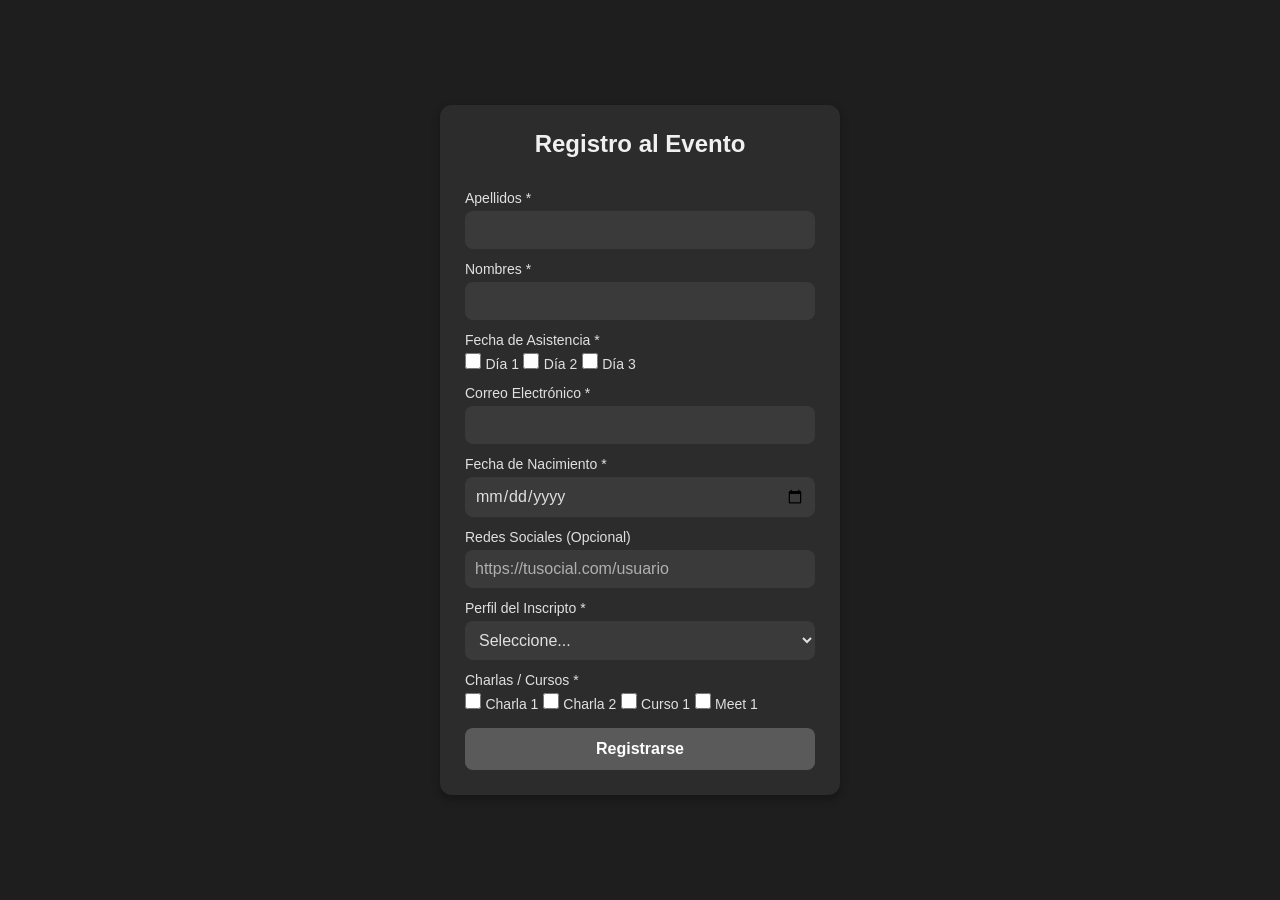
<file: tarea/index.html>
<!DOCTYPE html>
<html lang="es">
<head>
    <meta charset="UTF-8">
    <meta name="viewport" content="width=device-width, initial-scale=1.0">
    <title>Registro al Evento</title>
    <link rel="stylesheet" href="main.css">
</head>
<body>
    <div class="container">
        <h2>Registro al Evento</h2>
        <form method="post" action="validate-data.php">
            <label for="apellido">Apellidos *</label>
            <input type="text" id="apellido" name="apellido">

            <label for="nombre">Nombres *</label>
            <input type="text" id="nombre" name="nombre">

            <label>Fecha de Asistencia *</label>
            <div>
                <input type="checkbox" id="dia1" name="fecha-asistencia[]" value="dia1">
                <label for="dia1">Día 1</label>

                <input type="checkbox" id="dia2" name="fecha-asistencia[]" value="dia2">
                <label for="dia2">Día 2</label>

                <input type="checkbox" id="dia3" name="fecha-asistencia[]" value="dia3">
                <label for="dia3">Día 3</label>
            </div>

            <label for="email">Correo Electrónico *</label>
            <input type="email" id="email" name="email">

            <label for="fecha-nacimiento">Fecha de Nacimiento *</label>
            <input type="date" id="fecha-nacimiento" name="fecha-nacimiento">

            <label for="redes">Redes Sociales (Opcional)</label>
            <input type="url" id="redes" name="redes" placeholder="https://tusocial.com/usuario">

            <label for="perfil">Perfil del Inscripto *</label>
            <select id="perfil" name="perfil">
                <option value="">Seleccione...</option>
                <option value="estudiante">Estudiante</option>
                <option value="profesional">Profesional</option>
                <option value="emprendedor">Emprendedor</option>
                <option value="otro">Otro</option>
            </select>

            <label>Charlas / Cursos *</label>
            <div>
                <input type="checkbox" id="charla1" name="charlas[]" value="charla1">
                <label for="charla1">Charla 1</label>

                <input type="checkbox" id="charla2" name="charlas[]" value="charla2">
                <label for="charla2">Charla 2</label>

                <input type="checkbox" id="curso1" name="charlas[]" value="curso1">
                <label for="curso1">Curso 1</label>

                <input type="checkbox" id="meet1" name="charlas[]" value="meet1">
                <label for="meet1">Meet 1</label>
            </div>

            <button type="submit">Registrarse</button>
        </form>
    </div>
</body>
</html>
</file>
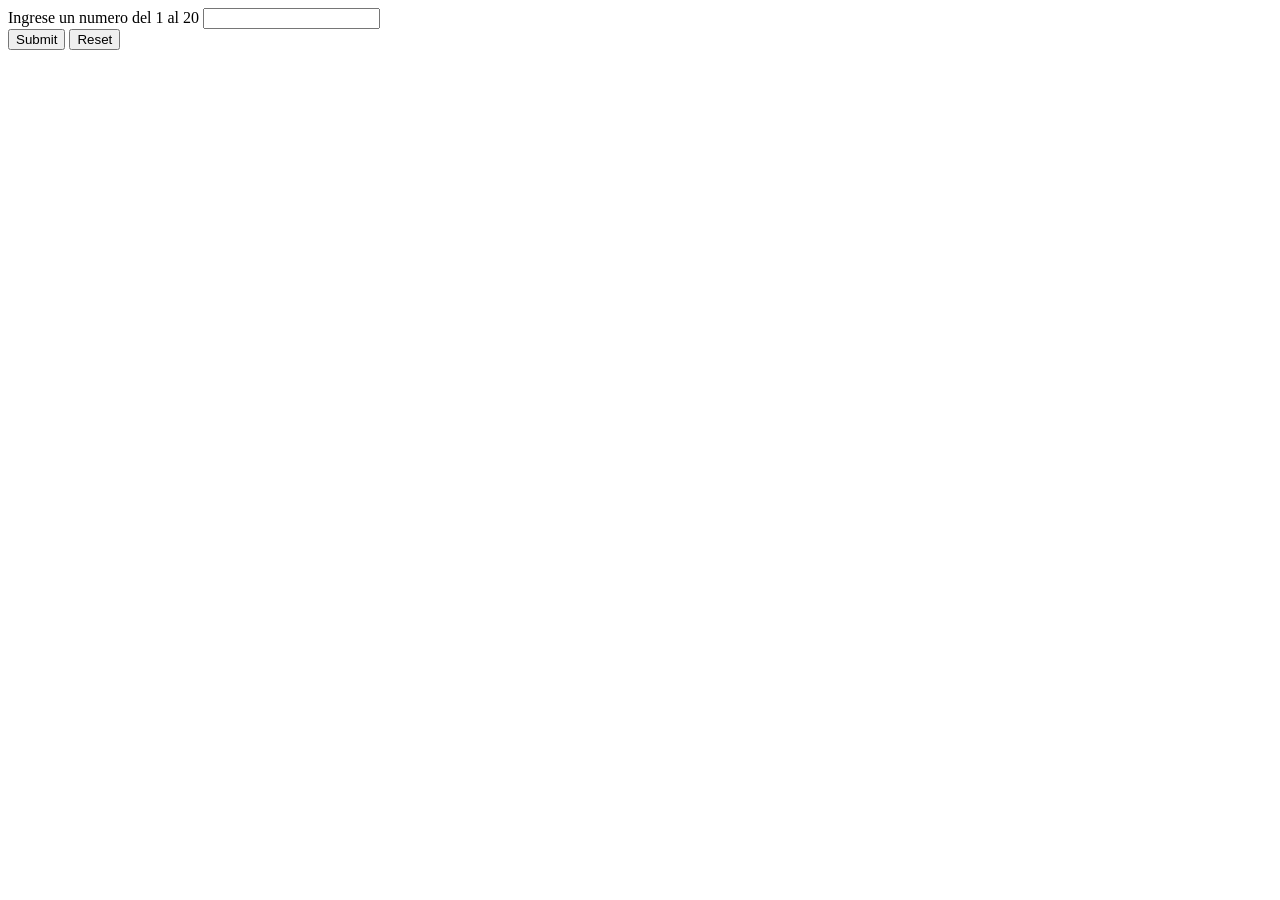
<file: 01_adivina.html>
<html>
	<head> <title> Adivina </title> </head>
	<body>
		<form action ="01_adivina.php" method = "post" >
		Ingrese un numero del 1 al 20 <input type = "number" name ="valor1" >
		<br>
		<input type ="submit" name ="realizar" >
		<input type ="reset" name ="borrar">
		</form>

	</body>

</html>
</file>
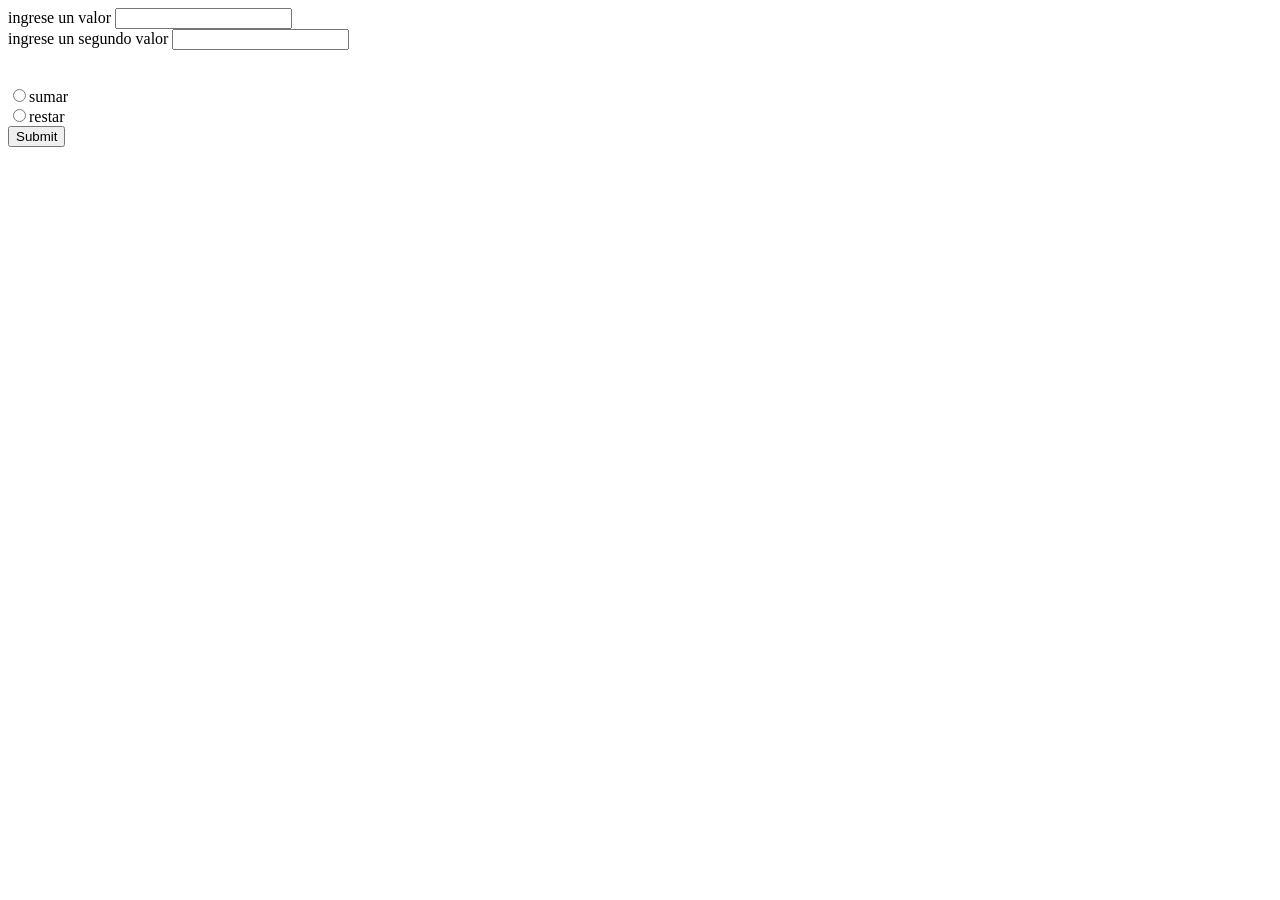
<file: 02_ej0002.html>
<html>
<head> 
<title>trabajando con checkbox </title>
</head>
<body>
<form action ="02_ej0002.php" method ="Post">
ingrese un valor <input type = "number" name="valor1"><br>
ingrese un segundo valor <input type ="number" name="valor2"><br>

<br>
<br>

<input type="radio" name="check" value = "suma" >sumar <br>

<input type="radio" name="check" value="resta" >restar <br>

<input type="submit" name="Realizar">

</form>
</body>
</html>
</file>
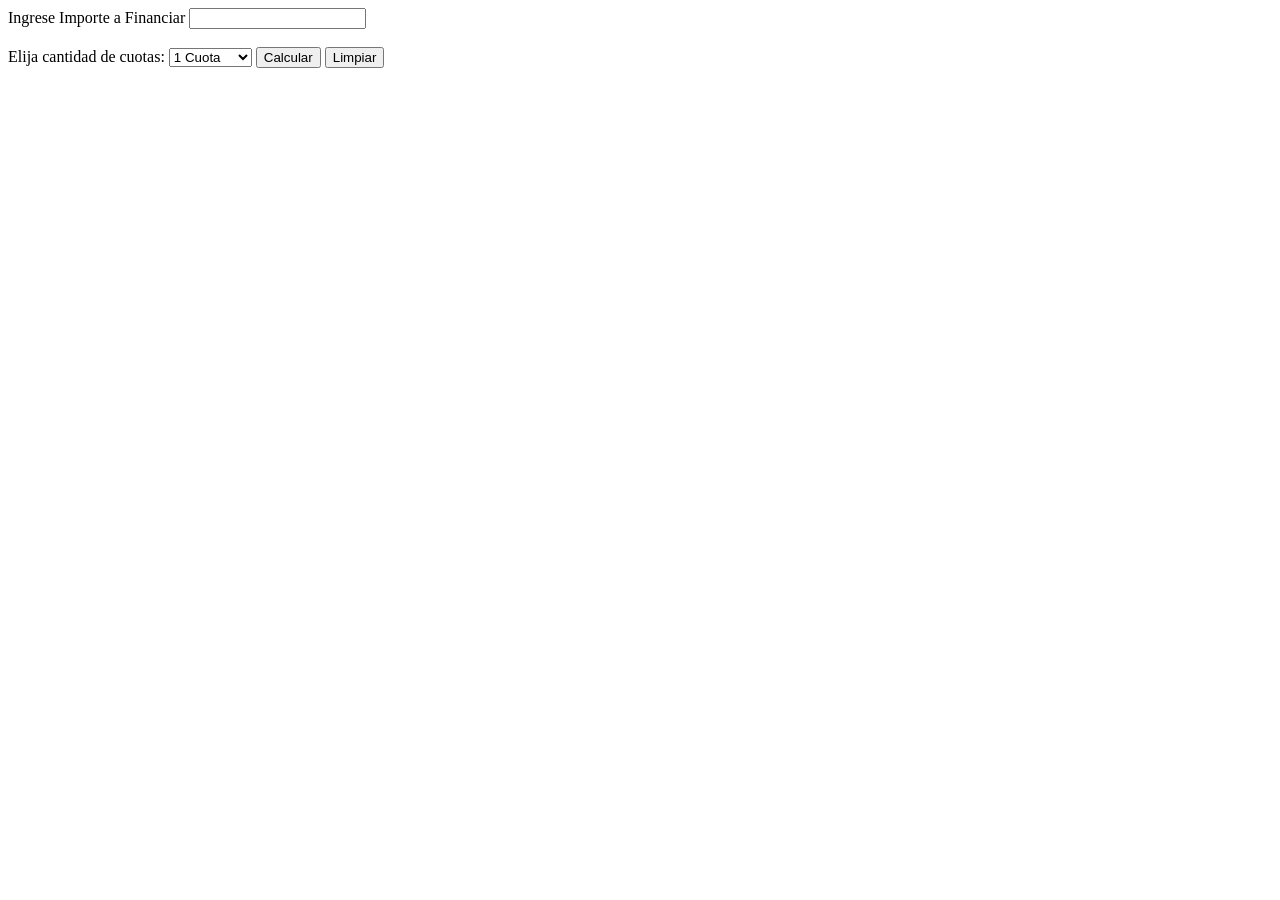
<file: 03_ej3.html>
<html>
<head>
<title>Calculo de intereses </title>

</head>
<body>

<form action ="03_ej3.php" method = "post" >
Ingrese Importe a Financiar  <input type = "text" name ="valor1" > <br>

<br>
<!-- TYPE RESET SIRVE PARA BLANQUEAR  --> 

<label for="cuotas"> Elija cantidad de cuotas: </label>
<select name="cuota">
    <option value="1"> 1 Cuota</option>
    <option value="2"> 2 Cuotas</option>
    <option value="3"> 3 Cuotas</option>
    <option value="4"> 4 Cuotas</option>
    <option value="5"> 5 Cuotas</option>
    <option value="6"> 6 Cuotas</option>
    <option value="7"> 7 Cuotas</option>
    <option value="8"> 8 Cuotas</option>
    <option value="9"> 9 Cuotas</option>
    <option value="10"> 10 Cuotas</option>
    <option value="11"> 11 Cuotas</option>
    <option value="12"> 12 Cuotas</option>
</select>
<input type="submit" value="Calcular">
<input type ="reset" VALUE ="Limpiar" >
</body>

</html>
</file>
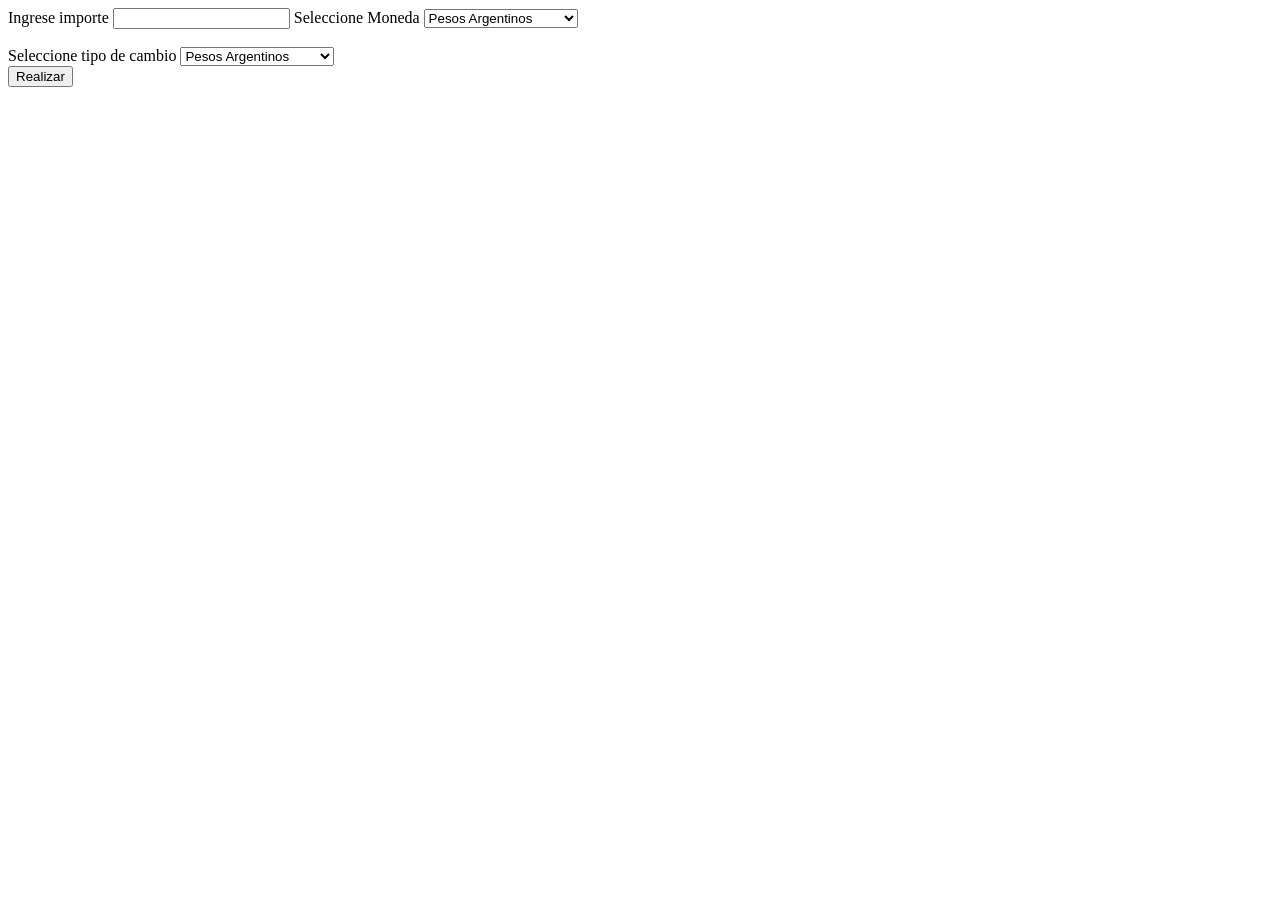
<file: 04_Conversor.html>
<html>
<body>
<Title> Conversor </title>
</head>
<body>
<Form action = "04_Conversor.php" method = "POST">
Ingrese importe <input type = "number" name = "valor">
<label for="moneda">Seleccione Moneda</label>
<select name="moneda">
    <option value="1">Pesos Argentinos</option>
    <option value="2">Peso Chileno</option>
    <option value="3">Euros</option>
    <option value="4">Dolar Estadounidense</option>
</select><br>
<br>

<label for="cambio">Seleccione tipo de cambio</label>
<select name="cambio">
    <option value="1">Pesos Argentinos</option>
    <option value="2">Peso Chileno</option>
    <option value="3">Euros</option>
    <option value="4">Dolar Estadounidense</option>
</select><br>
<!--<input type= "Radio" Name = "Radio1" Value = "1"> Dolar Estadounidense<br>
<br>

<input type= "Radio" Name = "Radio1" Value = "2"> Peso Chileno<br>


<br><input type= "Radio" Name = "Radio1" Value = "3"> Euros <br>


<br><input type= "Radio" Name = "Radio1" Value = "4"> Pesos Argentinos <br>
<br>-->

<input type = "submit" value= "Realizar">

</form> </body> </html>
</file>
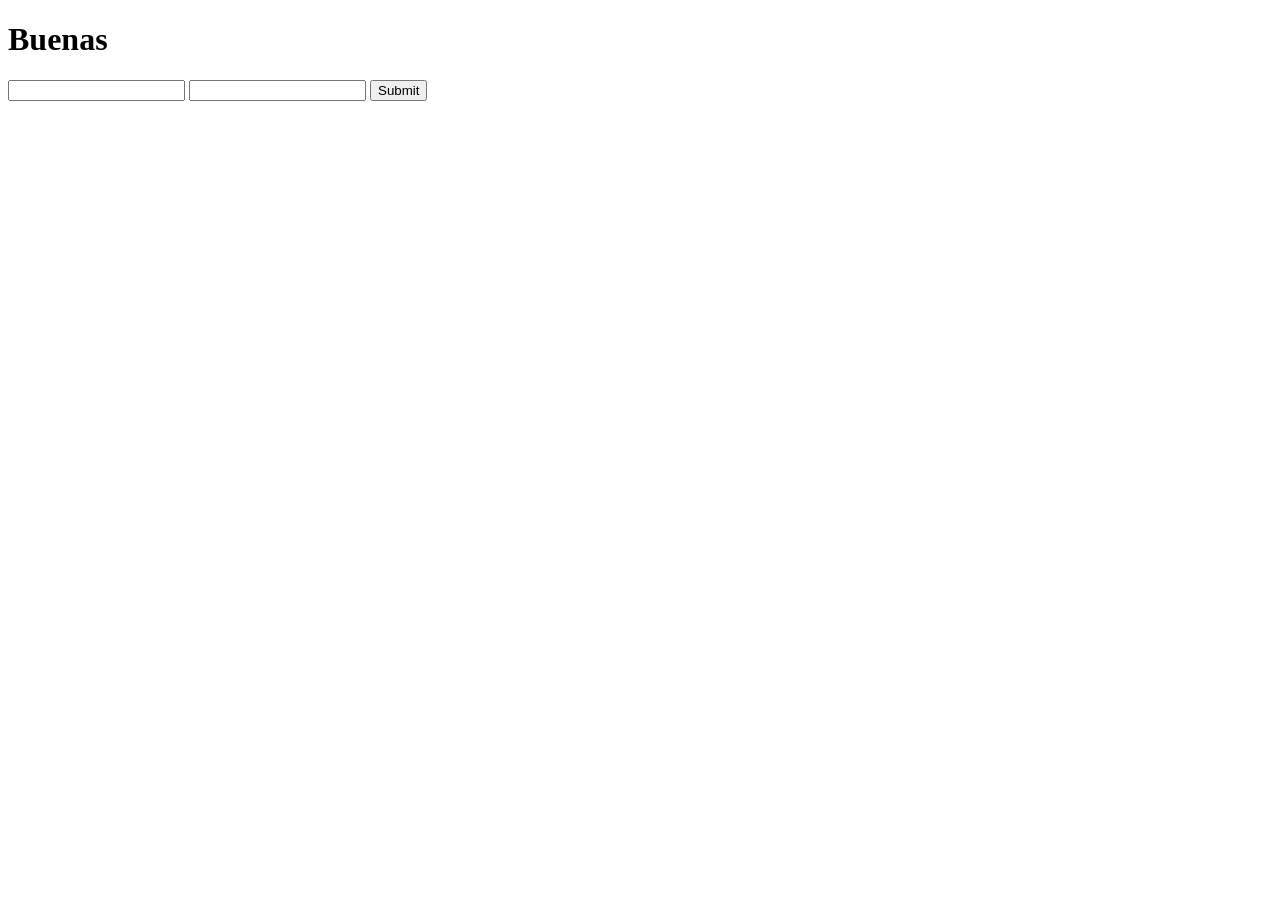
<file: prueba.html>
<!DOCTYPE html>
<html lang="es">
<head>
    <meta charset="UTF-8">
    <meta name="viewport" content="width=device-width, initial-scale=1.0">
    <title>prueba</title>
</head>
<body>
    <h1>Buenas</h1>
    <form action="prueba.php" method="post">
        <input type="text" id="nombre" name="nombre">
        <input type="password" id="contraseña" name="contraseña">
        <input type="submit" id="enviar" name="enviar">
    </form>
</body>
</html>
</file>
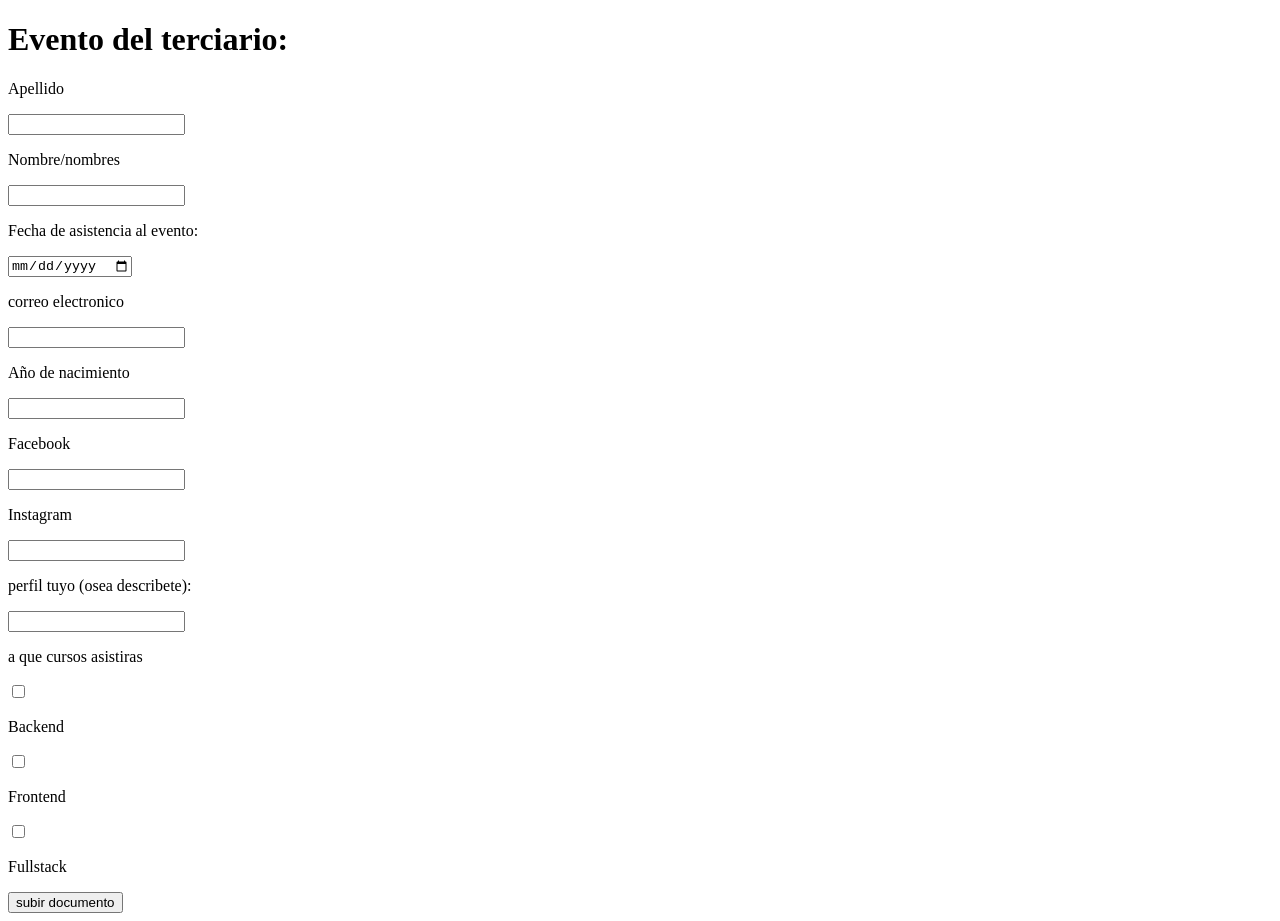
<file: tarea.html>
<!DOCTYPE html>
<html lang="en">
<head>
    <meta charset="UTF-8">
    <meta name="viewport" content="width=device-width, initial-scale=1.0">
    <title>Tarea25Marzo2025</title>
</head>
<body>

<h1>Evento del terciario: </h1>

<form action="Tarea25Marzo2025.php" method="POST">

    <p>Apellido</p>
    <input type="text" name="apellido" required>
    
    <p>Nombre/nombres</p>
    <input type="text" name="nombres" required>
    
    <p>Fecha de asistencia al evento: </p>
    <input type="date" name="fecha_de_asist" required>

    <p>correo electronico</p>
    <input type="email" name="correo" required>
    
    <p>Año de nacimiento</p>
    <input type="number" name="nacimiento" required>

    <p>Facebook</p>
    <input type="url" name="facebook">
    
    <p>Instagram</p>
    <input type="url" name="ig">

    <p>perfil tuyo (osea describete): </p>
    <input type="text" name="perfil">

    <p>a que cursos asistiras</p>

    <label for="">
        <input type="checkbox" name="cursos" value="backend">
        <p>Backend</p>
        </label>

    <label for=""> 
        <input type="checkbox" name="cursos" value="frontend">
        <p>Frontend</p>
    
    </label>

    <label for=""><input type="checkbox" name="cursos" value="fullstack|">
        <p>Fullstack</p>
        
    </label>

    <input type="submit" value="subir documento">


</form>


</body>
</html>
</file>
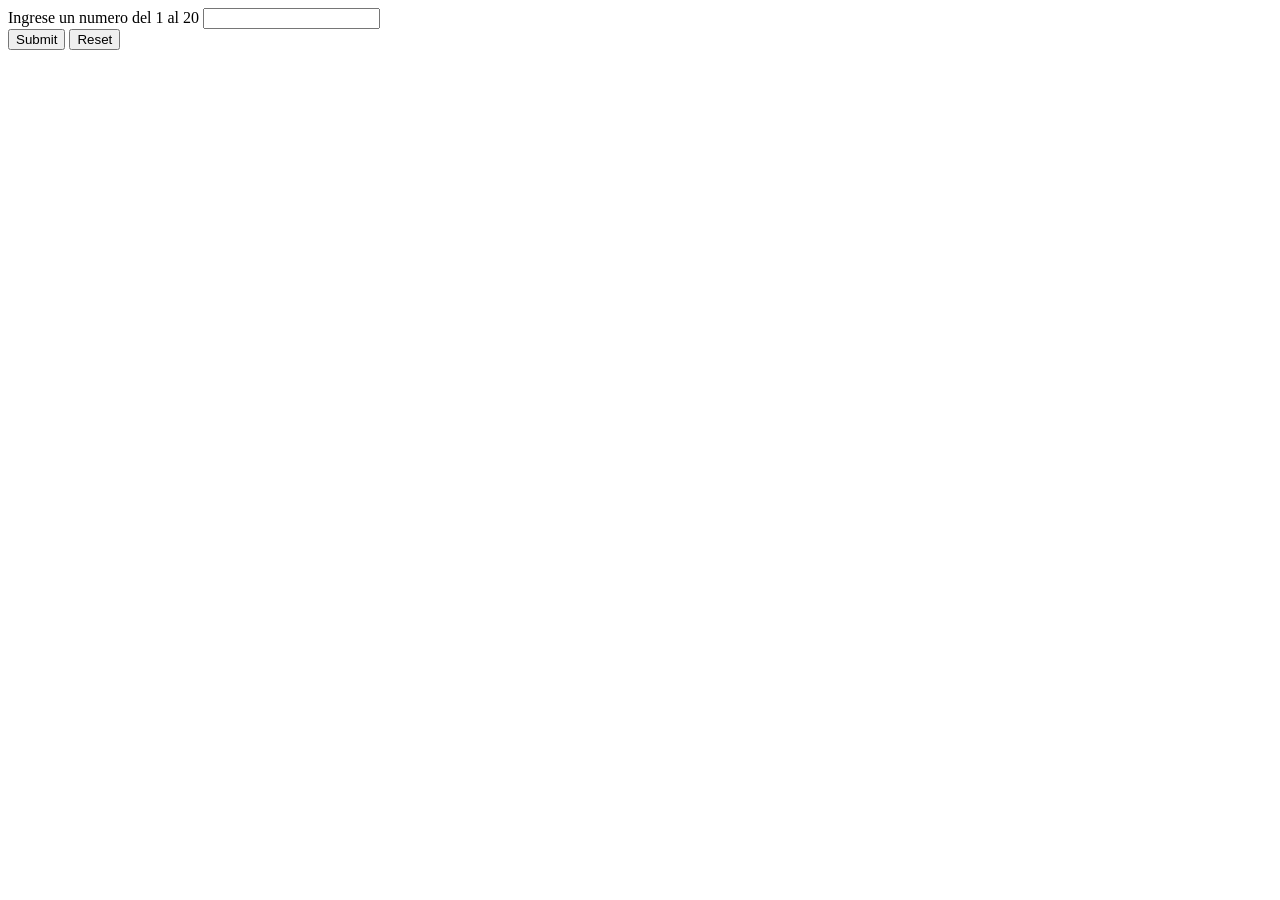
<file: ejemplos/01_adivina.html>
<html>
	<head> <title> Adivina </title> </head>
	<body>
		<form action ="01_adivina.php" method = "post" >
		Ingrese un numero del 1 al 20 <input type = "text" name ="valor1" >
		<br>
		<input type ="submit" name ="realizar" >
		<input type ="reset" name ="borrar">
		</form>

	</body>

</html>
</file>
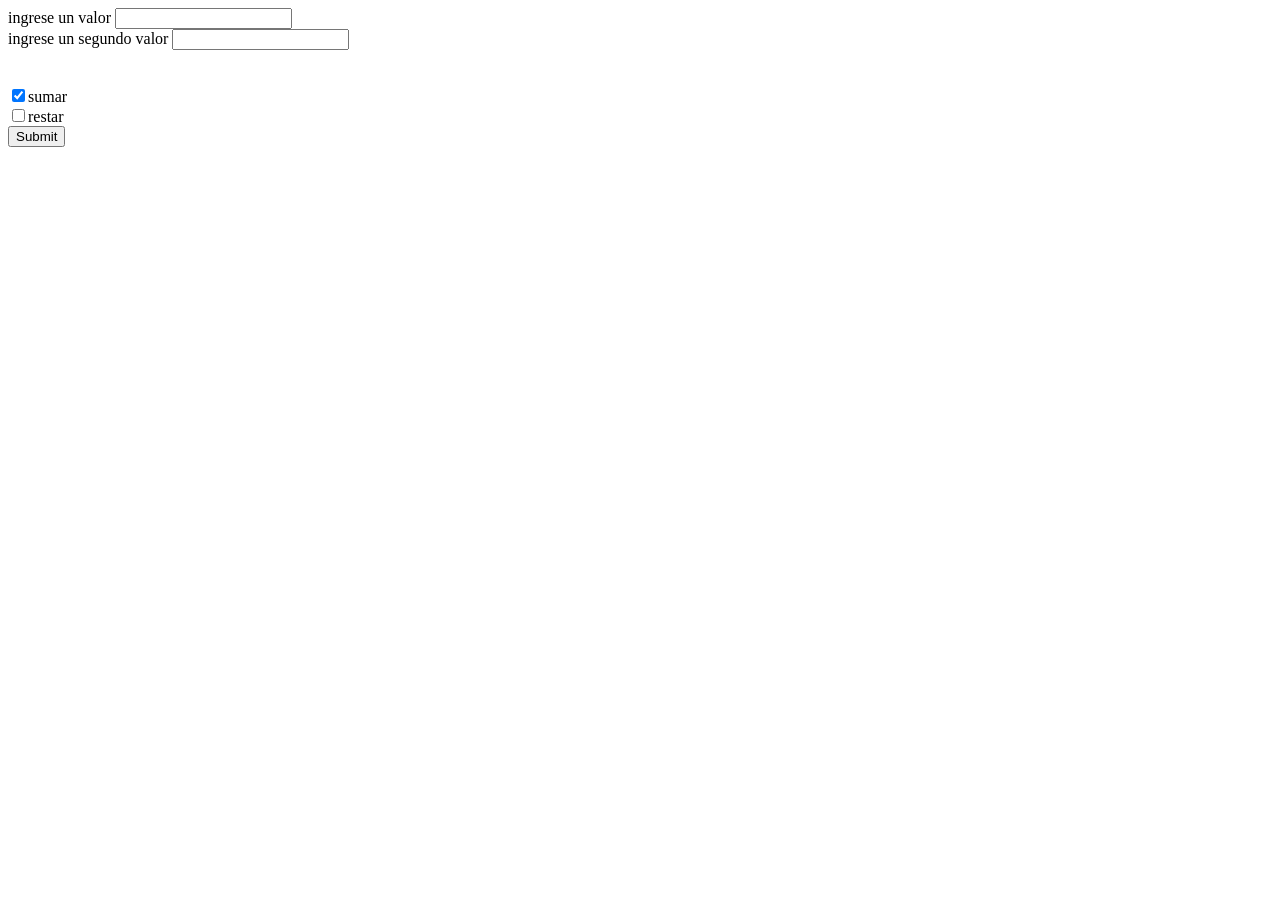
<file: ejemplos/02_ej0002.html>
<html>
<head> 
<title>trabajando con checkbox </title>
</head>
<body>
<form action ="02_ej0002.php" method ="Post">
ingrese un valor <input type = "text" name="valor1"><br>
ingrese un segundo valor <input type ="text" name="valor2"><br>

<br>
<br>

<input type="checkbox" name="check1" value = "suma" checked>sumar <br>

<input type="checkbox" name="check2" value="resta" >restar <br>

<input type="submit" name="Realizar">

</form>
</body>
</html>
</file>
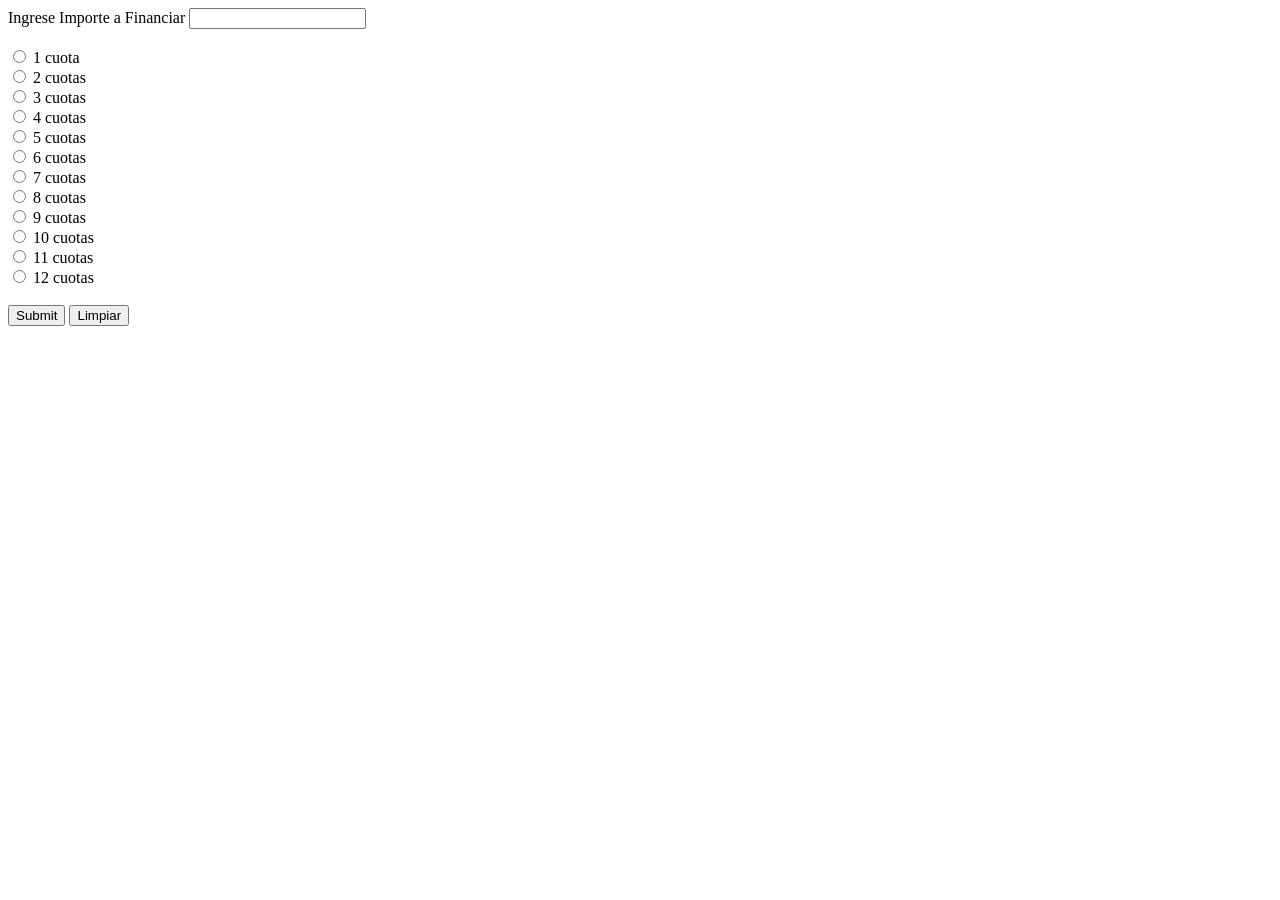
<file: ejemplos/03_ej3.html>
<html>
<head>
<title>Calculo de intereses </title>

</head>
<body>

<form action ="03_ej3.php" method = "post" >
Ingrese Importe a Financiar  <input type = "text" name ="valor1" > <br>

<br>
<! EN EL VALUE LE AGREGUE EL VALOR DE 1 A 12 ---> 
<input type = "radio" name="radio1" value = 1> 1 cuota <br>
<input type = "radio" name="radio1" value = 2> 2 cuotas <br>
<input type = "radio" name="radio1" value = 3> 3 cuotas <br>
<input type = "radio" name="radio1" value = 4> 4 cuotas <br>
<input type = "radio" name="radio1" value = 5> 5 cuotas <br>
<input type = "radio" name="radio1" value = 6> 6 cuotas <br>
<input type = "radio" name="radio1" value = 7> 7 cuotas <br>
<input type = "radio" name="radio1" value = 8> 8 cuotas <br>
<input type = "radio" name="radio1" value = 9> 9 cuotas <br>
<input type = "radio" name="radio1" value = 10> 10 cuotas <br>
<input type = "radio" name="radio1" value = 11> 11 cuotas <br>
<input type = "radio" name="radio1" value = 12> 12 cuotas <br> <br>
<input type ="submit" name ="Realizar" >
<! TYPE RESET SIRVE PARA BLANQUEAR  ---> 
<input type ="reset" VALUE ="Limpiar" >
</body>

</html>
</file>
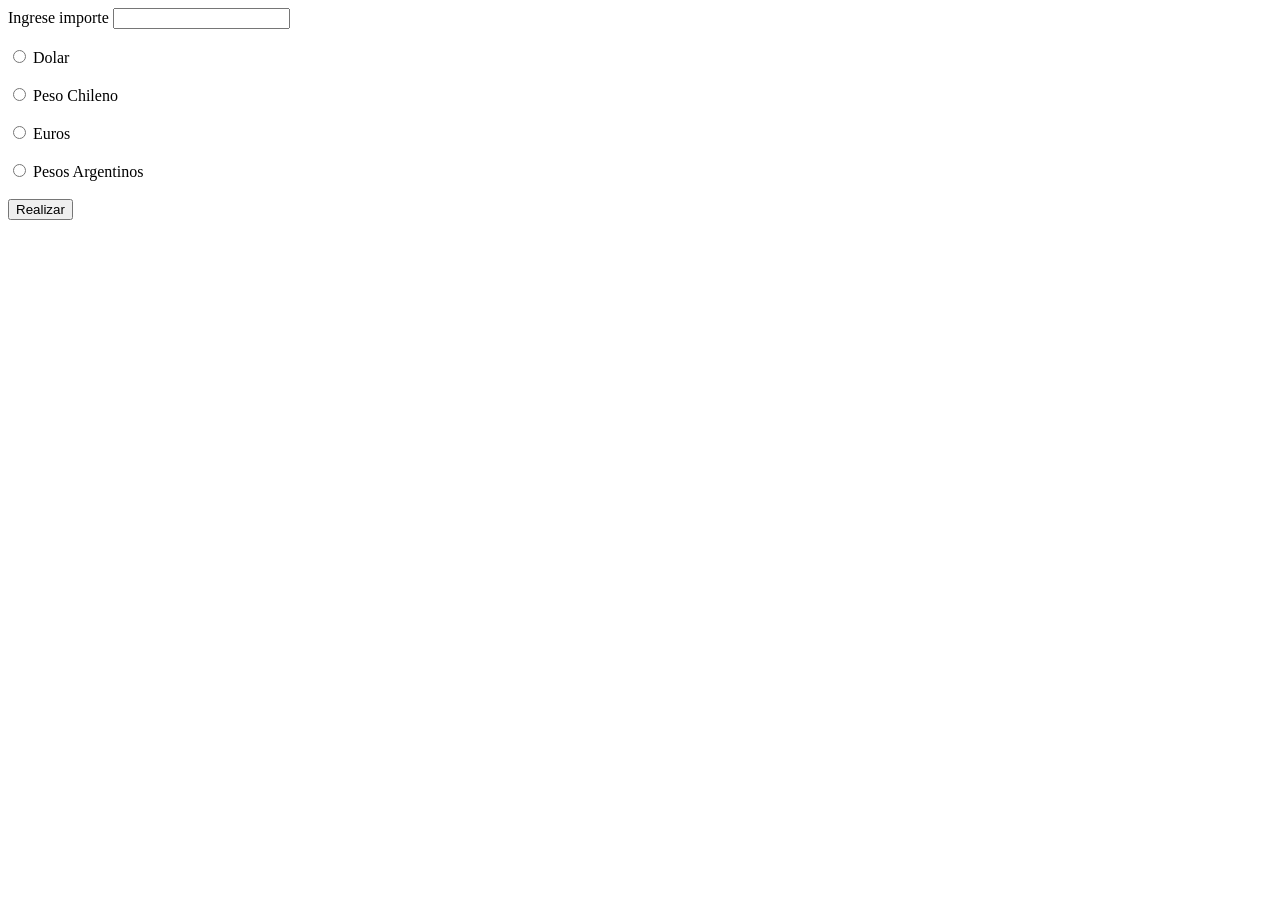
<file: ejemplos/04_Conversor.html>
<html>
<body>
<Title> Conversor </title>
</head>
<body>
<Form action = "04_Conversor.php" method = "POST">
Ingrese importe <input type = "text" name = "Valor"> <br>
<br>

<input type= "Radio" Name = "Radio1" Value = "Dolar"> Dolar <br>
<br>

<input type= "Radio" Name = "Radio1" Value = "Peso Chileno"> Peso Chileno<br>


<br><input type= "Radio" Name = "Radio1" Value = "Euros"> Euros <br>


<br><input type= "Radio" Name = "Radio1" Value = "Pesos Argentinos"> Pesos Argentinos <br>
<br>

<input type = "submit" value= "Realizar">

</form> </body> </html>
</file>
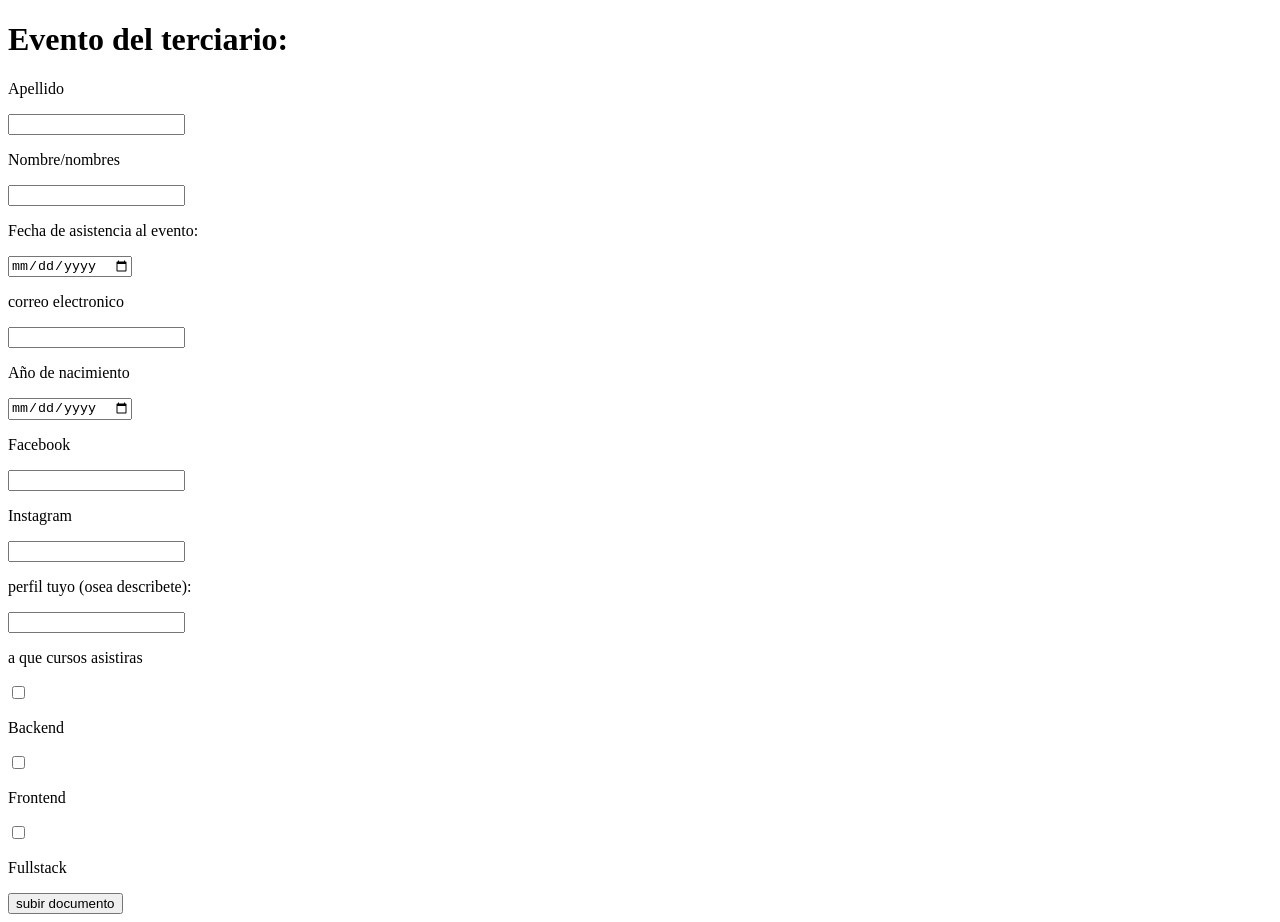
<file: www/tarea.html>
<!DOCTYPE html>
<html lang="en">
<head>
    <meta charset="UTF-8">
    <meta name="viewport" content="width=device-width, initial-scale=1.0">
    <title>Tarea25Marzo2025</title>
</head>
<body>

<h1>Evento del terciario: </h1>

<form action="tarea.php" method="POST">

    <p>Apellido</p>
    <input type="text" name="apellido" required>
    
    <p>Nombre/nombres</p>
    <input type="text" name="nombres" required>
    
    <p>Fecha de asistencia al evento: </p>
    <input type="date" name="fecha_de_asist" required>

    <p>correo electronico</p>
    <input type="email" name="correo" required>
    
    <p>Año de nacimiento</p>
    <input type="date" name="nacimiento" required>

    <p>Facebook</p>
    <input type="url" name="facebook">
    
    <p>Instagram</p>
    <input type="url" name="instagram">

    <p>perfil tuyo (osea describete): </p>
    <input type="text" name="perfil">

    <p>a que cursos asistiras</p>

    <label for="">
        <input type="checkbox" name="cursos" value="backend">
        <p>Backend</p>
        </label>

    <label for=""> 
        <input type="checkbox" name="cursos" value="frontend">
        <p>Frontend</p>
    
    </label>

    <label for=""><input type="checkbox" name="cursos" value="fullstack|">
        <p>Fullstack</p>
        
    </label>

    <input type="submit" value="subir documento">


</form>


</body>
</html>
</file>
<file: tarea/main.css>
/* Reset básico */
* {
    margin: 0;
    padding: 0;
    box-sizing: border-box;
    font-family: 'Poppins', sans-serif;
}

body {
    background: #1E1E1E; /* Fondo oscuro */
    display: flex;
    justify-content: center;
    align-items: center;
    min-height: 100vh;
    padding: 20px;
}

.container {
    background: #2C2C2C; /* Color base del formulario */
    padding: 25px;
    border-radius: 12px;
    box-shadow: 0 4px 10px rgba(0, 0, 0, 0.3);
    width: 100%;
    max-width: 400px;
    color: #E0E0E0; /* Texto claro */
}

h2 {
    text-align: center;
    margin-bottom: 20px;
    font-size: 24px;
    color: #F0F0F0;
}

form {
    display: flex;
    flex-direction: column;
}

label {
    font-weight: 500;
    margin-top: 12px;
    font-size: 14px;
}

input, select {
    width: 100%;
    padding: 10px;
    margin-top: 5px;
    border: none;
    border-radius: 8px;
    background: #3A3A3A;
    color: #E0E0E0;
    font-size: 16px;
    transition: 0.3s;
}

input::placeholder {
    color: #B0B0B0;
}

input:focus, select:focus {
    outline: none;
    background: #4A4A4A;
    border: 1px solid #707070;
}

div.checkbox-group {
    display: flex;
    flex-wrap: wrap;
    gap: 10px;
    margin-top: 5px;
}

div.checkbox-group label {
    font-weight: normal;
    font-size: 14px;
}

input[type="checkbox"] {
    width: 16px;
    height: 16px;
    accent-color: #5A5A5A;
}

button {
    background: #5A5A5A; /* Gris oscuro */
    color: white;
    padding: 12px;
    margin-top: 15px;
    border: none;
    border-radius: 8px;
    cursor: pointer;
    font-size: 16px;
    font-weight: bold;
    transition: 0.3s;
}

button:hover {
    background: #707070;
    transform: scale(1.05);
}

/* Responsividad */
@media (max-width: 480px) {
    .container {
        padding: 20px;
    }
}
</file>
